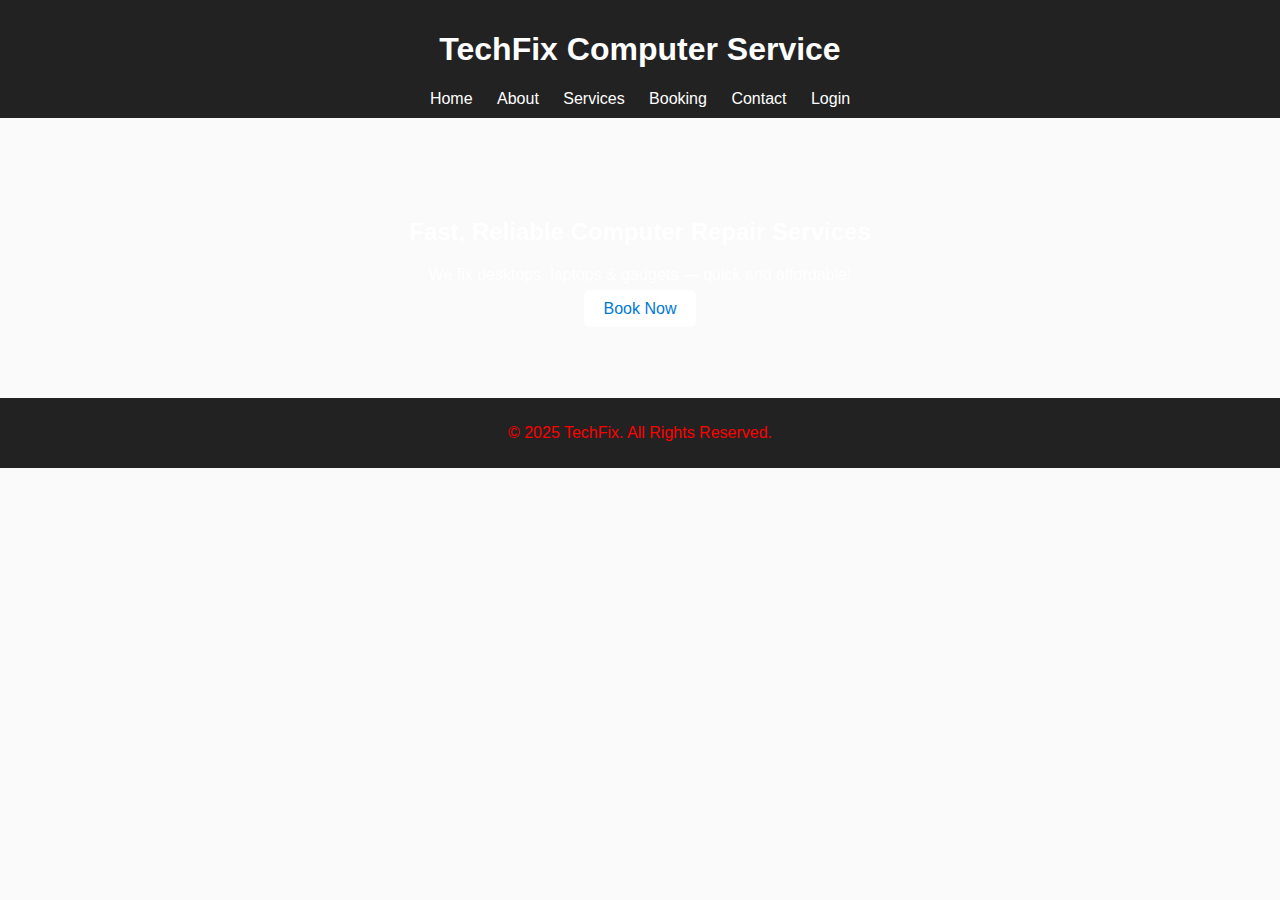
<file: index.html>
<!DOCTYPE html>
<html lang="en">
<head>
  <meta charset="UTF-8">
  <title>TechFix Computer Service</title>
  <link rel="stylesheet" href="css/style.css">
</head>
<body>
  <header>
    <h1>TechFix Computer Service</h1>
    <nav>
      <a href="index.html">Home</a>
      <a href="about.html">About</a>
      <a href="services.html">Services</a>
      <a href="booking.html">Booking</a>
      <a href="contact.html">Contact</a>
      <a href="login.html">Login</a>
    </nav>
  </header>

  <section class="hero">
    <h2>Fast, Reliable Computer Repair Services</h2>
    <p>We fix desktops, laptops & gadgets — quick and affordable!</p>
    <a href="booking.html" class="btn">Book Now</a>
  </section>

  <footer>
    <p>© 2025 TechFix. All Rights Reserved.</p>
  </footer>
<script>
  const user = localStorage.getItem("activeUser");
  const header = document.querySelector("header");

  if (user) {
    const welcome = document.createElement("p");
    welcome.textContent = "Welcome, " + user + " | ";
    const logoutBtn = document.createElement("a");
    logoutBtn.href = "#";
    logoutBtn.textContent = "Logout";
    logoutBtn.onclick = () => {
      localStorage.removeItem("activeUser");
      alert("You have been logged out!");
      location.reload();
    };
    header.appendChild(welcome);
    header.appendChild(logoutBtn);
  }
</script>

</body>
</html>
</file>
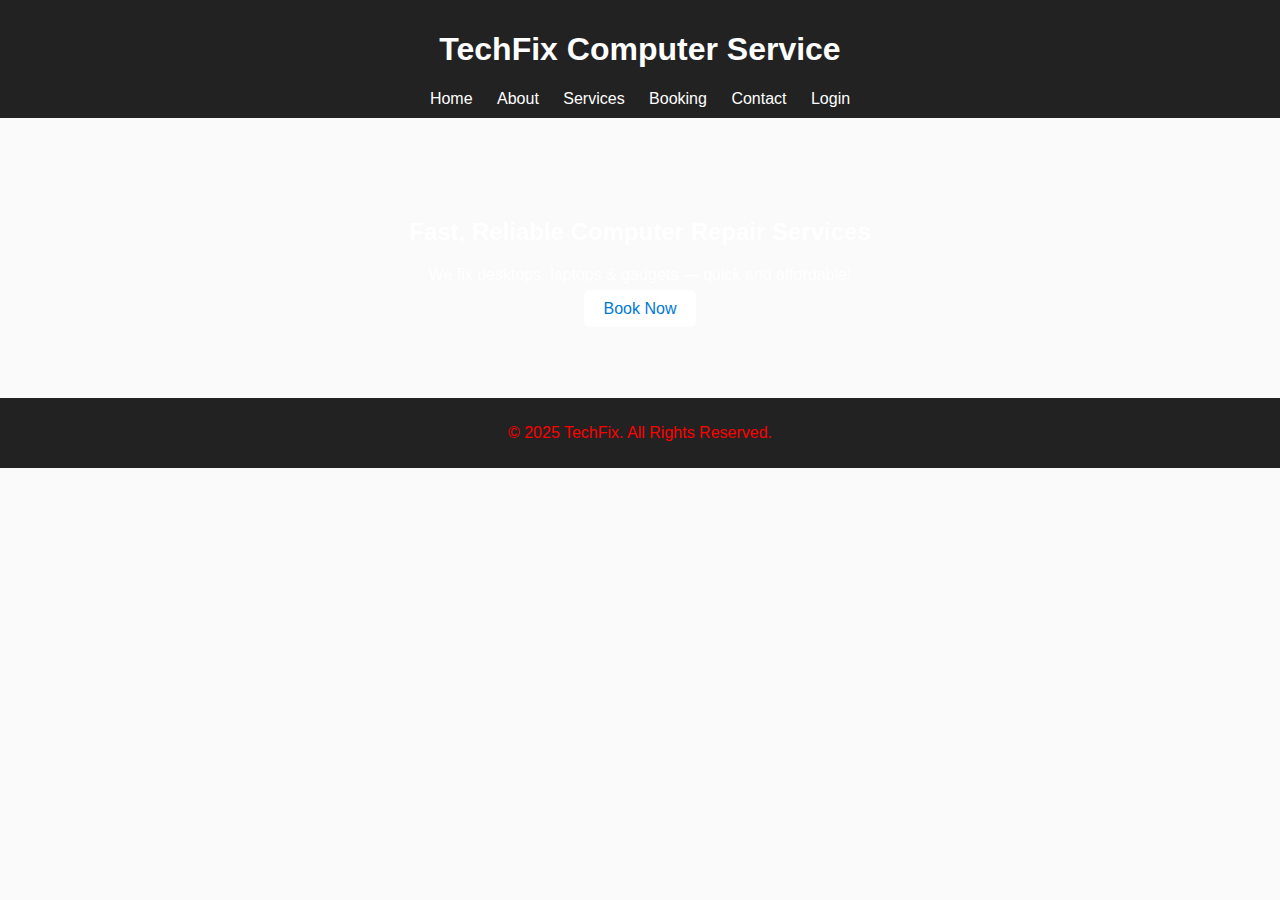
<file: about.html>
<!DOCTYPE html>
<html lang="en">
<head>
  <meta charset="UTF-8">
  <title>TechFix Computer Service</title>
  <link rel="stylesheet" href="css/style.css">
</head>
<body>
  <header>
    <h1>TechFix Computer Service</h1>
    <nav>
      <a href="index.html">Home</a>
      <a href="about.html">About</a>
      <a href="services.html">Services</a>
      <a href="booking.html">Booking</a>
      <a href="contact.html">Contact</a>
      <a href="login.html">Login</a>
    </nav>
  </header>

  <section class="hero">
    <h2>Fast, Reliable Computer Repair Services</h2>
    <p>We fix desktops, laptops & gadgets — quick and affordable!</p>
    <a href="booking.html" class="btn">Book Now</a>
  </section>

  <footer>
    <p>© 2025 TechFix. All Rights Reserved.</p>
  </footer>
</body>
</html>
</file>
<file: css/style.css>
body {font-family: Arial, sans-serif; margin: 0; padding: 0; background: #fafafa; color: #00fff;}
header {background: #222; color: white; padding: 10px; text-align: center;}
nav a {color: white; margin: 0 10px; text-decoration: none;}
.hero {text-align: center; padding: 80px; background: #00FFF; color: white;}
.btn {background: white; color: #0078D7; padding: 10px 20px; text-decoration: none; border-radius: 5px;}
.grid {display: flex; gap: 20px; justify-content: center; padding: 20px;}
.card {background: white; padding: 15px; border-radius: 10px; box-shadow: 0 0 5px rgba(0,0,0,0.1); width: 200px; text-align: center;}
footer {text-align: center; background: #222; color: red; padding: 10px;}
</file>
